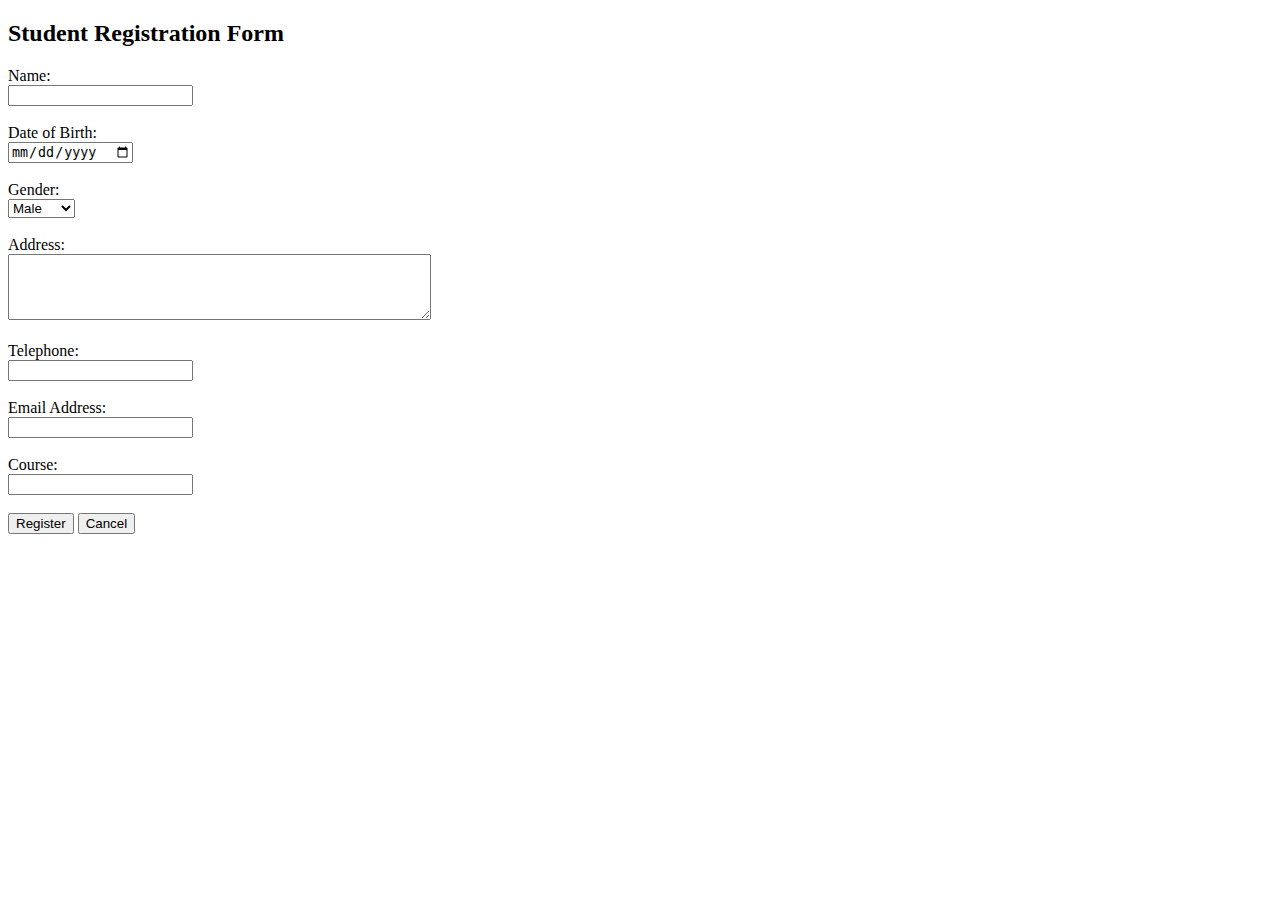
<file: Desktop/forms/f.html>
<!DOCTYPE html>
<html>
<head>
    <title>Student Registration Form</title>
</head>
<body>
    <h2>Student Registration Form</h2>
    <form action="/submit_registration" method="post">
        <label for="name">Name:</label><br>
        <input type="text" id="name" name="name" required><br><br>
        
        <label for="dob">Date of Birth:</label><br>
        <input type="date" id="dob" name="dob" required><br><br>
        
        <label for="gender">Gender:</label><br>
        <select id="gender" name="gender" required>
            <option value="male">Male</option>
            <option value="female">Female</option>
            <option value="other">Other</option>
        </select><br><br>
        
        <label for="address">Address:</label><br>
        <textarea id="address" name="address" rows="4" cols="50" required></textarea><br><br>
        
        <label for="telephone">Telephone:</label><br>
        <input type="tel" id="telephone" name="telephone" required><br><br>
        
        <label for="email">Email Address:</label><br>
        <input type="email" id="email" name="email" required><br><br>
        
        <label for="course">Course:</label><br>
        <input type="text" id="course" name="course" required><br><br>
        
        <input type="submit" value="Register">
        <button type="button" onclick="window.location.href='/cancel_registration';">Cancel</button>
    </form>
</body>
</html>
</file>
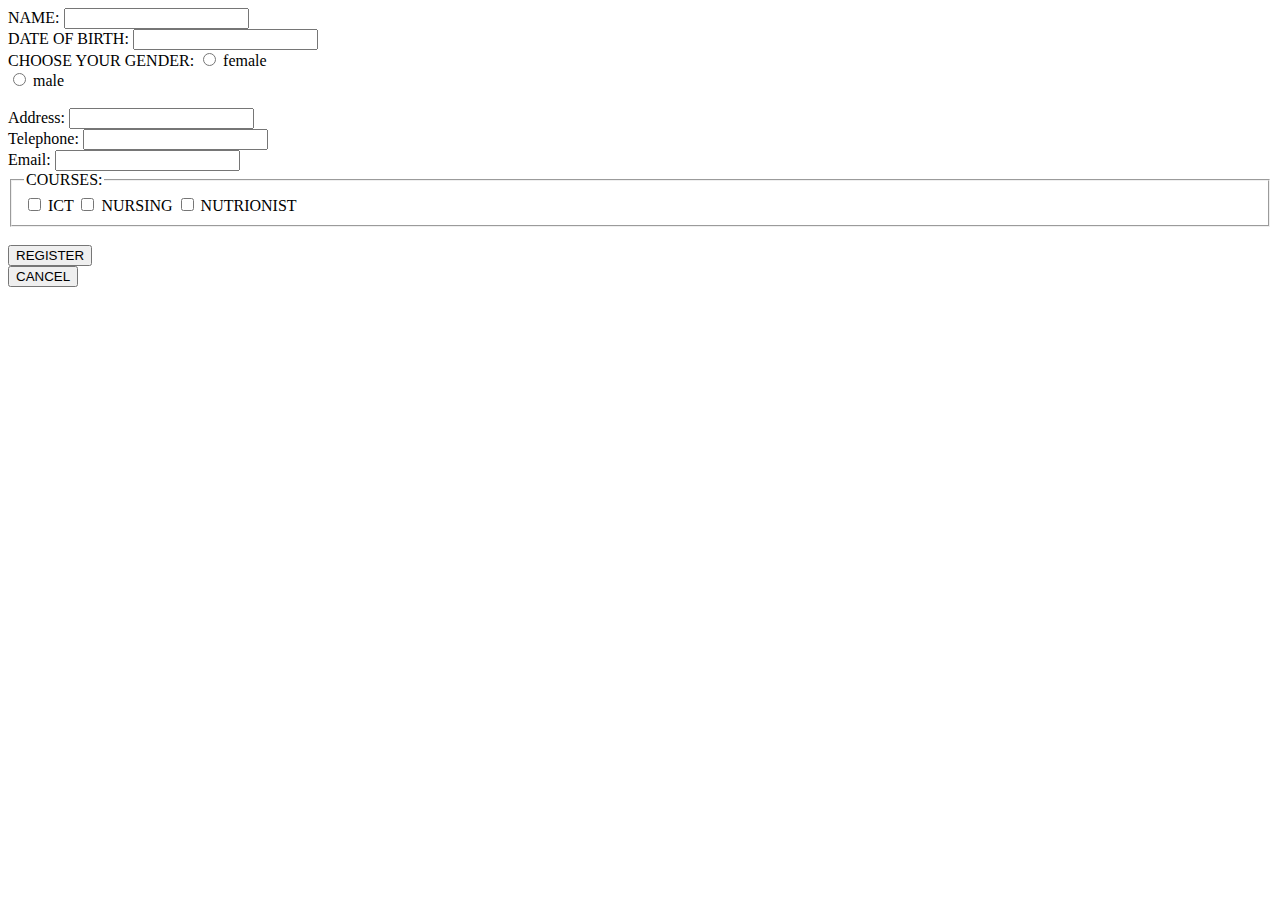
<file: Desktop/forms/forms.html>
<!DOCTYPE html>
<html>
    <head>
        <title>STUDENT FORM</title>
    </head>
    <form>
        <label for="name">NAME:</label>
        <input type="text" id="name" name="name">
        <br>

        <label for="date of birth"> DATE OF BIRTH:</label> 
        <input type="number" id="date of birth">
        <br>

        <label>CHOOSE YOUR GENDER:</label>
        <input type="radio" id="gender" name="female" value="female">
        <label for="female">female</label><br>
        <input type="radio" id="gender" name="male" value="male">
        <label for="male">male</label><br>
        <br>

        <label for="address">Address:</label>
        <input type="text" id="address" name="address">
        <br>

        <label for="telephone">Telephone:</label>
        <input type="number" id="telephone" name="telephone">
        <br>

        <label for="email">Email:</label>
        <input type="text" id="email" name="address">

        <br>

       <fieldset>
        <legend>COURSES:</legend>
        <input type="checkbox" id="ICT" name="COURSES" value="ICT">
        <label for="ICT" >ICT</label>
        <input type="checkbox" id="NURSING" name="COURSES" value="NURSING">
        <label for="NURSING" >NURSING</label>
        <input type="checkbox" id="NUTRIONIST" name="COURSES" value="NUTRIONIST">
        <label for="NUTRIONIST" >NUTRIONIST</label>
       </fieldset>
       <br>
       <button type="REGISTER">REGISTER</button>
       <br>
       <button type="CANCEL">CANCEL</button>

    </form>
</html>
</file>
